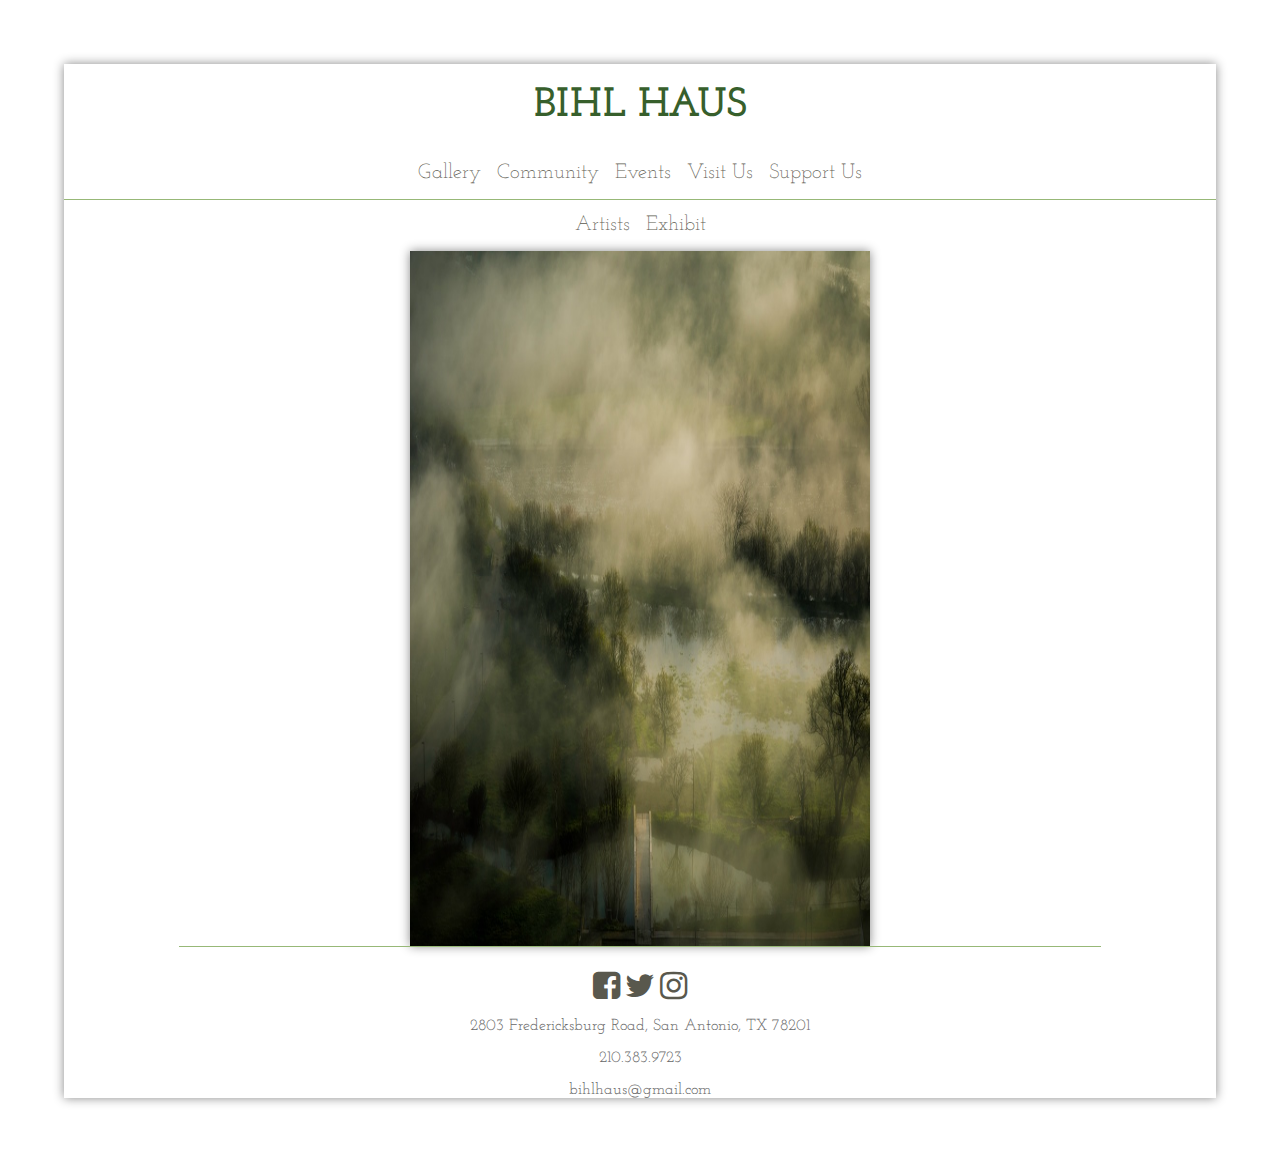
<file: public/exhibit.html>
<!Doctype <html>
<head>
	<title>Exhibitions</title>
	<link rel="stylesheet" href="//maxcdn.bootstrapcdn.com/font-awesome/4.3.0/css/font-awesome.min.css">
	<link rel="stylesheet" type="text/css" href="style.css">
	<link href='http://fonts.googleapis.com/css?family=Josefin+Slab' rel='stylesheet' type='text/css'>
</head>
<body>
	<div class="canvas_wrapper">
		<div id="canvas">
			<header id="header">
				<div id="site-logo">
					<h1 class="site-logo">
						<a href="/">Bihl Haus</a>
					</h1>
				</div>

<!-- top navigation menu -->
				<div id="topNav">
					<nav class="main-nav dropdown-hover">
						<ul id="siteNav">
							<li class="page-collection">
								<a href="gallery.html">Gallery</a>
							</li>
							<li class="page-collection">
								<a href="#">Community</a>
							</li>
							<li class="page-collection">
								<a href="#">Events</a>
							</li>
							<li class="page-collection">
								<a href="visitus.html">Visit Us</a>
							</li>
							<li class="page-collection">
								<a href="supportus.html">Support Us</a>
							</li>
						</ul>
					</nav>
				</div>

				<div id="bottomNav">
					<nav class="dropdown-hover">
						<ul id="page-nav">
							<li class="page-collection">
								<a href="artists.html">Artists</a>
							</li>
							<li class="page-collection">
								<a href="exhibitions.html">Exhibit</a>
							</li>
						</ul>
					</nav>
				</div>
			</header>

<!-- close header -->

			<section class="group exhibit-images-container">
				<img class="images" id="exhibit-image" src="images/landscape.jpg">
			</section>

<!-- close main page -->
			<div class="page-divider"></div>

		
			<footer id="footer">
				<div id="socialLinks" class="social-links">
					<nav class="bottom-nav">
						<a href="https://www.facebook.com/pages/Bihl-Haus-Arts/507134606106127?fref=ts"><i class="fa fa-facebook-square fa-2x"></i></a>
						<a href="#"><i class="fa fa-twitter fa-2x"></i></a>
						<a href="#"><i class="fa fa-instagram fa-2x"></i></a>
					</nav>
				</div>
			</footer>
<!-- close social links nav -->
		</div>
<!-- close canvas -->
	</div>	
<!-- close canvas wrapper -->
	
	<div class="footer">
		<div class="footer-content">
			<p>2803 Fredericksburg Road, San Antonio, TX 78201</p>
		</div>
		<div class="footer-content">
			<p>210.383.9723</p>
		</div>
		<div class="footer-content">
			<p>bihlhaus@gmail.com</p>
		</div>
	</div>
<!-- close footer -->
</body>
</html>
</file>
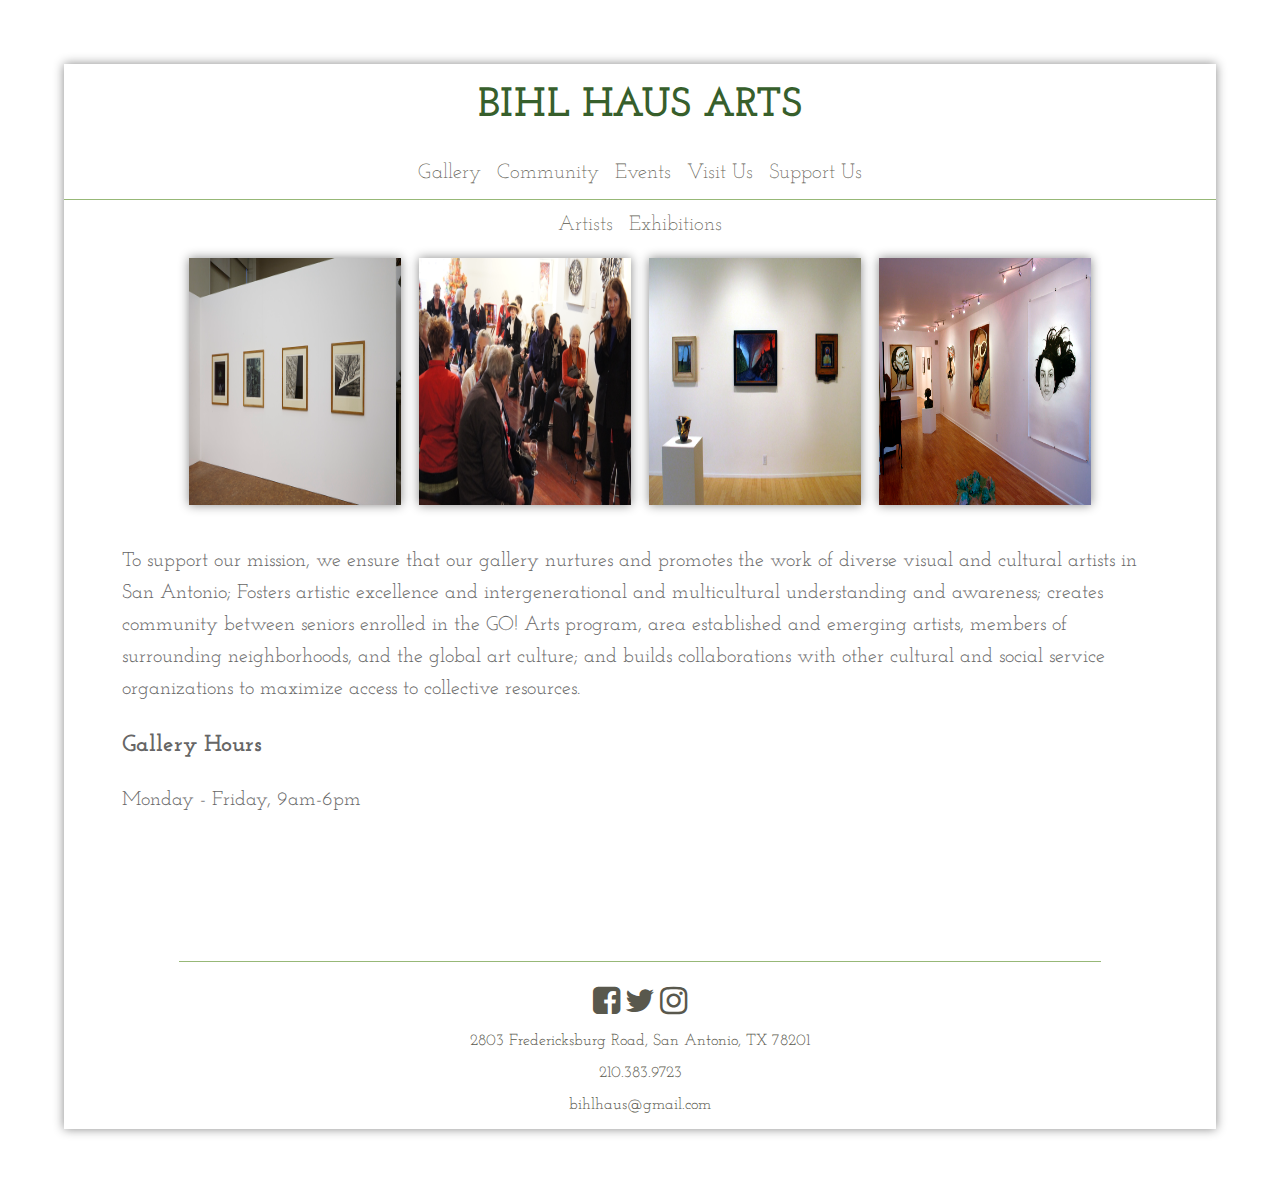
<file: public/gallery.html>
<!Doctype <html>

<head>
	<title>Gallery</title>
	<link rel="stylesheet" href="//maxcdn.bootstrapcdn.com/font-awesome/4.3.0/css/font-awesome.min.css">
	<link rel="stylesheet" type="text/css" href="style.css">
	<link href='http://fonts.googleapis.com/css?family=Josefin+Slab' rel='stylesheet' type='text/css'>
</head>

<body>
	<header>
			<div id="site-logo">
				<h1 class="site-logo">
					<a href="/">Bihl Haus Arts</a>
				</h1>
			</div>

<!-- top navigation menu -->

	<nav class="main-nav dropdown-hover" id="topNav">
		<ul id="siteNav">
			<li class="page-collection">
				<a href="gallery.html">Gallery</a>
			</li>
			<li class="page-collection">
				<a href="#">Community</a>
			</li>
			<li class="page-collection">
				<a href="#">Events</a>
			</li>
			<li class="page-collection">
				<a href="visitus.html">Visit Us</a>
			</li>
			<li class="page-collection">
				<a href="supportus.html">Support Us</a>
			</li>
		</ul>
	</nav>

<!-- Lower nav -->

	<nav class="dropdown-hover" id="bottomNav">
		<ul id="page-nav">
			<li class="page-collection">
				<a href="artists.html">Artists</a>
			</li>
			<li class="page-collection">
				<a href="exhibitions.html">Exhibitions</a>
			</li>
		</ul>
	</nav>
</header>

<!-- close header -->

	<main>
		<section id="gallery-image-photo-block">				
			<img class="images" id="gallery-image" src="images/gallery-image-one.jpg">
			<img class="images" id="gallery-image" src="images/gallery-image-six.jpg">
			<img class="images" id="gallery-image" src="images/gallery-image-three.jpg">
			<img class="images" id="gallery-image" src="images/gallery-image-five.jpg">
		</section>

		<section>
			<div class="block-content">
				<p> To support our mission, we ensure that our gallery nurtures and promotes the work of diverse visual and cultural artists in San Antonio; Fosters artistic excellence and intergenerational and multicultural understanding and awareness; creates community between seniors enrolled in the GO! Arts program, area established and emerging artists, members of surrounding neighborhoods, and the global art culture; and builds collaborations with other cultural and social service organizations to maximize access to collective resources.</p>
	
				<h3>Gallery Hours</h3>
				<p>Monday - Friday, 9am-6pm</p>
			</div>
		</section>
	</main>

<!-- close main page -->
		
	<footer>
		<div id="socialLinks" class="social-links">
			<nav class="bottom-nav">
				<a href="https://www.facebook.com/pages/Bihl-Haus-Arts/507134606106127?fref=ts"><i class="fa fa-facebook-square fa-2x"></i></a>
				<a href="#"><i class="fa fa-twitter fa-2x"></i></a>
				<a href="#"><i class="fa fa-instagram fa-2x"></i></a>
			</nav>
		</div>
		<div class="footer-content">
			<p>2803 Fredericksburg Road, San Antonio, TX 78201</p>
		</div>
		<div class="footer-content">
			<p>210.383.9723</p>
		</div>
		<div class="footer-content">
			<p>bihlhaus@gmail.com</p>
		</div>
	</footer>

<!-- close footer -->

</body>
</html>
</file>
<file: public/style.css>
/*element style*/

html {
	font-size: 100%
}

body {
	font-family: 'Josefin Slab', serif;
	font-size: ;
	font-weight: ;
	font-height: ;
	line-height: ;
	font-style: ;
	background-position: top left;
 	background-size: auto;
  	background-attachment: scroll;
  	background-repeat: repeat;
  	background-color: ##fcfcff;
  	color: #666;
  	margin: 5%;
  	width: 90%
  	display: inline-block;
  	text-align: center;
  	box-shadow: 0px 0px 10px #888888;


}

main {
	width: 100%;
	max-width: 100%;
	box-sizing: border-box;
	margin-bottom: 10%;
	margin-top: 7.25%;
}

div {
	display: block;
}

header {
	display: block;
	margin-bottom: 30px;
}

h1 {
	color: #0D4C23;

}

nav ul {
	margin: 0;
	padding: 0;
}

ul {
  font-size: 1.29rem;
  line-height: 2em;
  font-weight: 300;
  font-style: normal;
  color: #BF6955;
  list-style-type: none;
}

ol {
	font-size: 1rem;
	line-height: 1.5em;
  	font-weight: 200;
  	font-style: normal;
	list-style-type: none;
}
a {
	text-decoration: none;
}

footer {
	width: 80%;
 	float: none;
  	text-align: center;
  	color: #59584D;
  	border-top: solid 1px rgb(151, 184, 119);
  	padding-top: 2%;
  	display: inline-block;
}

fieldset {
	border:none;
}



/*class style*/

.site-logo a {
	color: rgb(55, 95, 44);
	font-size: 2.57rem;
	display: inline-block;
	font-style: none;
	text-transform: uppercase;
}

/*Image Style*/

.images {
	text-align: center;
    height: auto;
	margin: auto;
	display: inline-block;
	box-shadow: 0px 0px 10px #888888;
}
#gallery-image {
	width: 23%;
    height: 32%;
    padding: 0;
    margin: .7%;
}
#homepage-image {
	width: 50%;
	height: 80%;
	box-shadow: 5px 5px 13px #888888;
}
#exhibitions-image {
	width: 30%;
	height: 60%;
	padding-top 0;

}
#exhibit-image {
	width: 40%;
	height: 90%;
}
#exhibit-page {

}
#gallery-image-photo-block {
	width: 80%;
    margin: auto;
    text-align: center;
    display: inline-block;
}
#exhibit-description {
	display: inline-block;
	text-align: left;
}

/*Image Container Style*/

/*Form Style*/

#top-fieldset {
	text-align: left;
	padding-left: 5%;
}
#bottom-fieldset {
	text-align: center;
}

.exhibit-images-container {
    margin: auto;
    text-align: center;
}

.exhibitions-title {
	margin-bottom: .5%;
}
.page-collection {
	padding: 5px;
}

.fa-facebook-square:before {
	content: "\f082";
	color: #59584D;
}

.fa-twitter:before {
	content: "\f099";
 	color: #59584D;
}

.fa-instagram:before {
	content: "\f16d";
	color: #59584D;
}


.block-content  {
	padding: 10px;
    line-height: 2rem;
    font-size: 1.25rem;
	text-align: left;
	width: 90%;
    margin: 0 auto;
    display: block;
}


/*id style*/


header:before, 
#page:before, 
footer:before, 
.clear:before, 
header:after, 
#page:after, 
footer:after, 
.clear:after {
  content: "";
  display: table;
}

#site-logo {
  width: 100%;
  text-align: center;
  text-decoration: none;
}

#site-logo, #topNav, #bottomNav {
  float: left;
}

#topNav,
#bottomNav {
	position: relative;
	width: 100%;
 	float: left;
  	text-align: center;
}

#topNav {
	border-bottom: solid 1px rgb(151, 184, 119);
}
#topNav li {
	display: inline-block;
	float: none;
}

#bottomNav li {
	display: inline-block;
	float: none;
}

#topNav a {
	color: #59584D;
}

#bottomNav a {
	color: #59584D;
}

#topNav a:hover {
	color: rgb(151, 184, 119);
}

#bottomNav a:hover {
	border-bottom: solid 2px rgb(151, 184, 119);
}

#main-page {
	margin: 90px 0;
 	position: relative;
 	display: block;
}

#map-canvas {
	width: 400px;
	height: 400px;
	margin: auto;
	box-shadow: 5px 5px 13px #888888;

}

#map-container {
	padding: 20px;
	margin: auto;
}

#exhibit-page-image-container {
	text-align: left;
	margin: 10%;
}

a:active {
    color: rgb(151, 184, 119);
}


/* Smartphones (portrait and landscape) ----------- */
@media only screen 
and (min-device-width : 320px) 
and (max-device-width : 480px) {
/* Styles */
}

/* Smartphones (landscape) ----------- */
@media only screen 
and (min-width : 321px) {
/* Styles */
}

/* Smartphones (portrait) ----------- */
@media only screen 
and (max-width : 320px) {
/* Styles */
}

/* iPads (portrait and landscape) ----------- */
@media only screen 
and (min-device-width : 768px) 
and (max-device-width : 1024px) {
/* Styles */
}

/* iPads (landscape) ----------- */
@media only screen 
and (min-device-width : 768px) 
and (max-device-width : 1024px) 
and (orientation : landscape) {
/* Styles */
}

/* iPads (portrait) ----------- */
@media only screen 
and (min-device-width : 768px) 
and (max-device-width : 1024px) 
and (orientation : portrait) {
/* Styles */
}

/* Desktops and laptops ----------- */
@media only screen 
and (min-width : 1224px) {
/* Styles */
}

/* Large screens ----------- */
@media only screen 
and (min-width : 1824px) {
/* Styles */
}

/* iPhone 4 ----------- */
@media
only screen and (-webkit-min-device-pixel-ratio : 1.5),
only screen and (min-device-pixel-ratio : 1.5) {
/* Styles */
}
</file>
